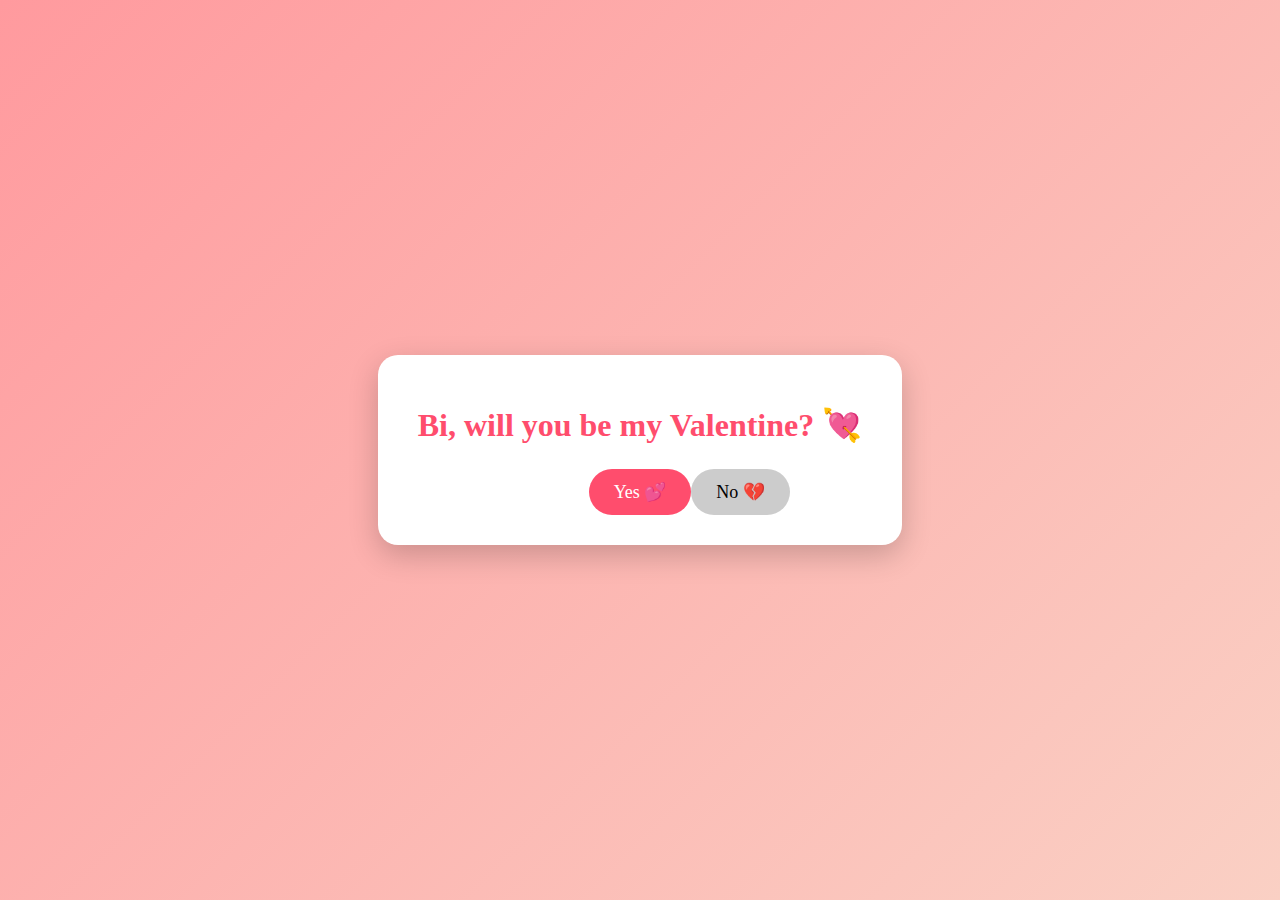
<file: index.html>
<!DOCTYPE html>
<html lang="en">
<head>
    <meta charset="UTF-8">
    <meta name="viewport" content="width=device-width, initial-scale=1.0">
    <title>Be My Valentine 💖</title>
    <!-- Ibabalik ang style.css -->
    <link rel="stylesheet" href="style.css">
</head>
<body>

<div class="container" id="container">
    <h1 id="question">Will you be my Valentine? 💘</h1>

    <div class="buttons">
        <button id="yesBtn">Yes 💕</button>
        <button id="noBtn">No 💔</button>
    </div>

    <p id="message" class="hidden"></p>
</div>

<script src="script.js"></script>
</body>
</html>
</file>
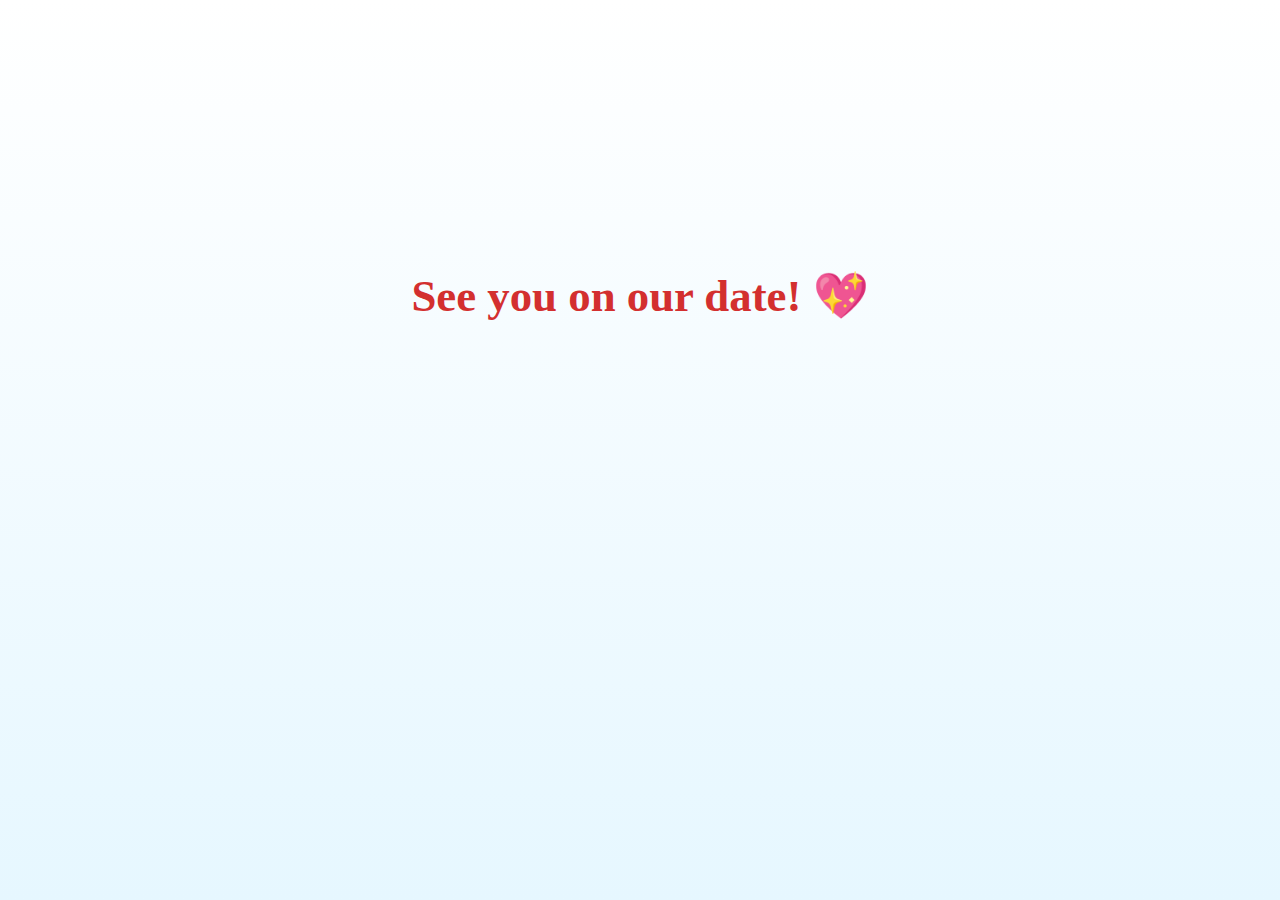
<file: date.html>
<!DOCTYPE html>
<html lang="en">
<head>
<meta charset="UTF-8" />
<meta name="viewport" content="width=device-width, initial-scale=1" />
<title>Blooming Flower with Stem and Leaves</title>
<style>
  body {
    margin: 0;
    padding: 0;
    background: linear-gradient(to top, #e6f7ff, #ffffff);
    font-family: 'Comic Sans MS', cursive;
    display: flex;
    justify-content: center;
    align-items: center;
    height: 100vh;
    flex-direction: column;
    color: #2e7d32;
    overflow: hidden;
  }

  h1 {
    margin-bottom: 40px;
    color: #d32f2f;
    font-size: 2.8rem;
  }

  .flower-container {
    position: relative;
    width: 200px;
    height: 300px;
  }

  /* Stem */
  .stem {
    position: absolute;
    bottom: 0;
    left: 50%;
    transform: translateX(-50%);
    width: 8px;
    height: 0;
    background: linear-gradient(to top, #2e7d32, #81c784);
    border-radius: 4px;
    animation: growStem 3s forwards;
  }

  @keyframes growStem {
    to {
      height: 180px;
    }
  }

  /* Leaves */
  .leaf {
    position: absolute;
    width: 50px;
    height: 30px;
    background: linear-gradient(45deg, #4caf50, #81c784);
    border-radius: 50% 50% 50% 50% / 70% 70% 30% 30%;
    opacity: 0;
    transform-origin: center;
    animation: showLeaf 3s forwards;
  }

  .leaf.left {
    bottom: 70px;
    left: calc(50% - 40px);
    transform: rotate(-30deg) scale(0);
    animation-delay: 2.5s;
  }

  .leaf.right {
    bottom: 120px;
    left: calc(50% + 10px);
    transform: rotate(30deg) scale(0);
    animation-delay: 2.7s;
  }

  @keyframes showLeaf {
    to {
      opacity: 1;
      transform: rotate(0deg) scale(1);
    }
  }

  /* Flower */
  .flower {
    position: absolute;
    bottom: 180px;
    left: 50%;
    transform: translateX(-50%);
    width: 160px;
    height: 160px;
  }

  .petal {
    position: absolute;
    width: 60px;
    height: 90px;
    background: #ff6f91;
    border-radius: 50% 50% 45% 45%;
    top: 35px;
    left: 50px;
    transform-origin: bottom center;
    opacity: 0;
    animation: bloom 4s ease-in-out forwards;
  }

  /* Petal rotations and delays */
  .petal:nth-child(1) { --angle: 0deg; animation-delay: 3.3s; }
  .petal:nth-child(2) { --angle: 45deg; animation-delay: 3.5s; }
  .petal:nth-child(3) { --angle: 90deg; animation-delay: 3.7s; }
  .petal:nth-child(4) { --angle: 135deg; animation-delay: 3.9s; }
  .petal:nth-child(5) { --angle: 180deg; animation-delay: 4.1s; }
  .petal:nth-child(6) { --angle: 225deg; animation-delay: 4.3s; }
  .petal:nth-child(7) { --angle: 270deg; animation-delay: 4.5s; }
  .petal:nth-child(8) { --angle: 315deg; animation-delay: 4.7s; }

  @keyframes bloom {
    0% {
      opacity: 0;
      transform: rotate(var(--angle)) scaleY(0.1) scaleX(0.1);
    }
    60% {
      opacity: 1;
      transform: rotate(var(--angle)) scaleY(0.7) scaleX(0.7);
    }
    100% {
      opacity: 1;
      transform: rotate(var(--angle)) scaleY(1) scaleX(1);
    }
  }

  .center {
    position: absolute;
    top: 65px;
    left: 65px;
    width: 30px;
    height: 30px;
    background: #d81b60;
    border-radius: 50%;
    opacity: 0;
    animation: centerGrow 3s ease forwards 5.2s;
  }

  @keyframes centerGrow {
    0% { transform: scale(0.1); opacity: 0; }
    60% { transform: scale(0.7); opacity: 1; }
    100% { transform: scale(1); opacity: 1; }
  }
</style>
</head>
<body>

<h1>See you on our date! 💖</h1>

<div class="flower-container">
  <div class="stem"></div>
  <div class="leaf left"></div>
  <div class="leaf right"></div>
  <div class="flower">
    <div class="petal"></div>
    <div class="petal"></div>
    <div class="petal"></div>
    <div class="petal"></div>
    <div class="petal"></div>
    <div class="petal"></div>
    <div class="petal"></div>
    <div class="petal"></div>
    <div class="center"></div>
  </div>
</div>

</body>
</html>
</file>
<file: style.css>
* {
    box-sizing: border-box;
    font-family: 'Comic Sans MS', cursive;
}

body {
    background: linear-gradient(135deg, #ff9a9e, #fad0c4);
    height: 100vh;
    margin: 0;
    display: flex;
    justify-content: center;
    align-items: center;
    overflow: hidden;
}

.container {
    background: white;
    padding: 30px 40px;
    border-radius: 20px;
    text-align: center;
    box-shadow: 0 10px 30px rgba(0,0,0,0.2);
    position: relative;
}

h1 {
    color: #ff4d6d;
}

.buttons {
    margin-top: 25px;
    position: relative;
}

button {
    padding: 12px 25px;
    font-size: 18px;
    border-radius: 30px;
    border: none;
    cursor: pointer;
    transition: 0.2s;
}

#yesBtn {
    background: #ff4d6d;
    color: white;
}

#yesBtn:hover {
    transform: scale(1.1);
}

#noBtn {
    background: #ccc;
    color: black;
    position: absolute;
}

.hidden {
    display: none;
}

#message {
    margin-top: 20px;
    font-size: 20px;
    color: #ff4d6d;
    text-align: center;
}

/* typing cursor */
.typing::after {
    content: "|";
    animation: blink 1s infinite;
}

@keyframes blink {
    0%, 50%, 100% { opacity: 1; }
    25%, 75% { opacity: 0; }
}

/* shake effect */
.shake {
    animation: shake 0.4s ease-in-out;
}

@keyframes shake {
    0% { transform: translateX(0); }
    25% { transform: translateX(-5px); }
    50% { transform: translateX(5px); }
    75% { transform: translateX(-5px); }
    100% { transform: translateX(0); }
}

/* hearts */
.heart {
    position: fixed;
    color: red;
    font-size: 20px;
    animation: floatUp 4s linear forwards;
}

@keyframes floatUp {
    0% { transform: translateY(0); opacity: 1; }
    100% { transform: translateY(-600px); opacity: 0; }
}
</file>
